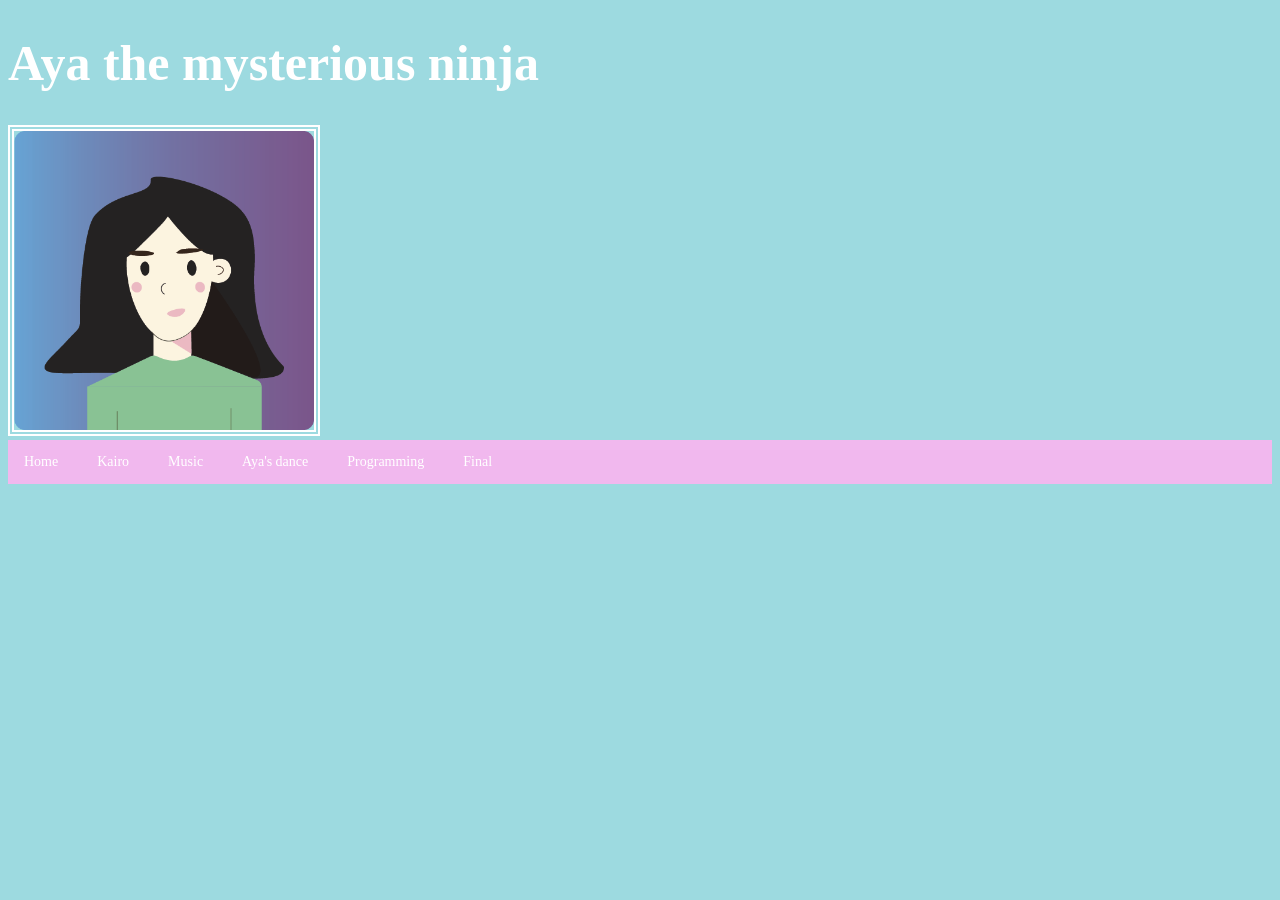
<file: index.html>
<!DOCTYPE html>
<html>
<head>
	<meta charset="utf-8">
	<meta name="viewport" content="width=device-width, initial-scale=1">
	<title>Aya</title/tittle>
	<link rel="stylesheet" type="text/css" href="styles.css">
</head>
<body>
   <h1>Aya the mysterious ninja</h1>
</body>
<img src="images/aya.png" alt="aya" width="300px">
</br>
 <ul>
    <li><a href="myaya.html">Home</a></li>
    <li><a href="background.html">Kairo</a></li>
	  <li><a href="audio.html">Music</a></li>
	  <li><a href="animation.html">Aya's dance</a></li>
	  <li><a href="programming.html">Programming</a></li>
	  <li><a href="final.html">Final</a></li>
	</ul>
</body>
</html>
</file>
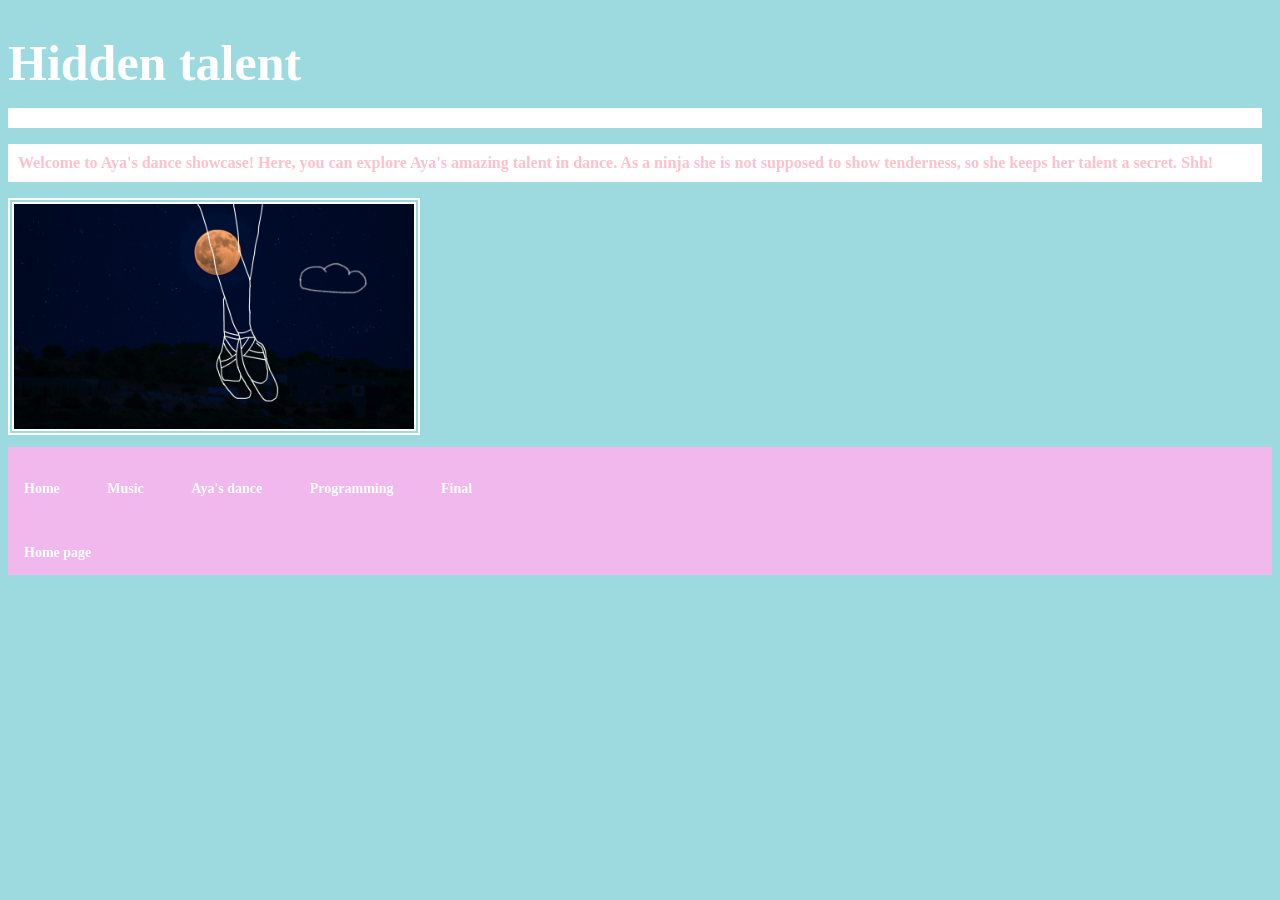
<file: animation.html>
<!DOCTYPE html>
<html>
<head>
	<meta charset="utf-8">
	<meta name="viewport" content="width=device-width, initial-scale=1">
	<title>Aya's dance</title>
	<link rel="stylesheet" type="text/css" href="styles.css">
</head>
<body>
	<h1>Hidden talent</p>
		<p>Welcome to Aya's dance showcase! Here, you can explore Aya's amazing talent in dance. As a ninja she is not supposed to show tenderness, so she keeps her talent a secret. Shh!</p>

    <img src="images/ballet.gif" width="400px">
</br>
<ul>
	  <li><a href="myaya.html">Home</a></li>
	  <li><a href="audio.html">Music</a></li>
	  <li><a href="animation.html">Aya's dance</a></li>
	  <li><a href="programming.html">Programming</a></li>
	  <li><a href="final.html">Final</a></li>
<ul>
    <li><a href="index.html">Home page</a></li>
</ul>
</body>
</html>
</file>
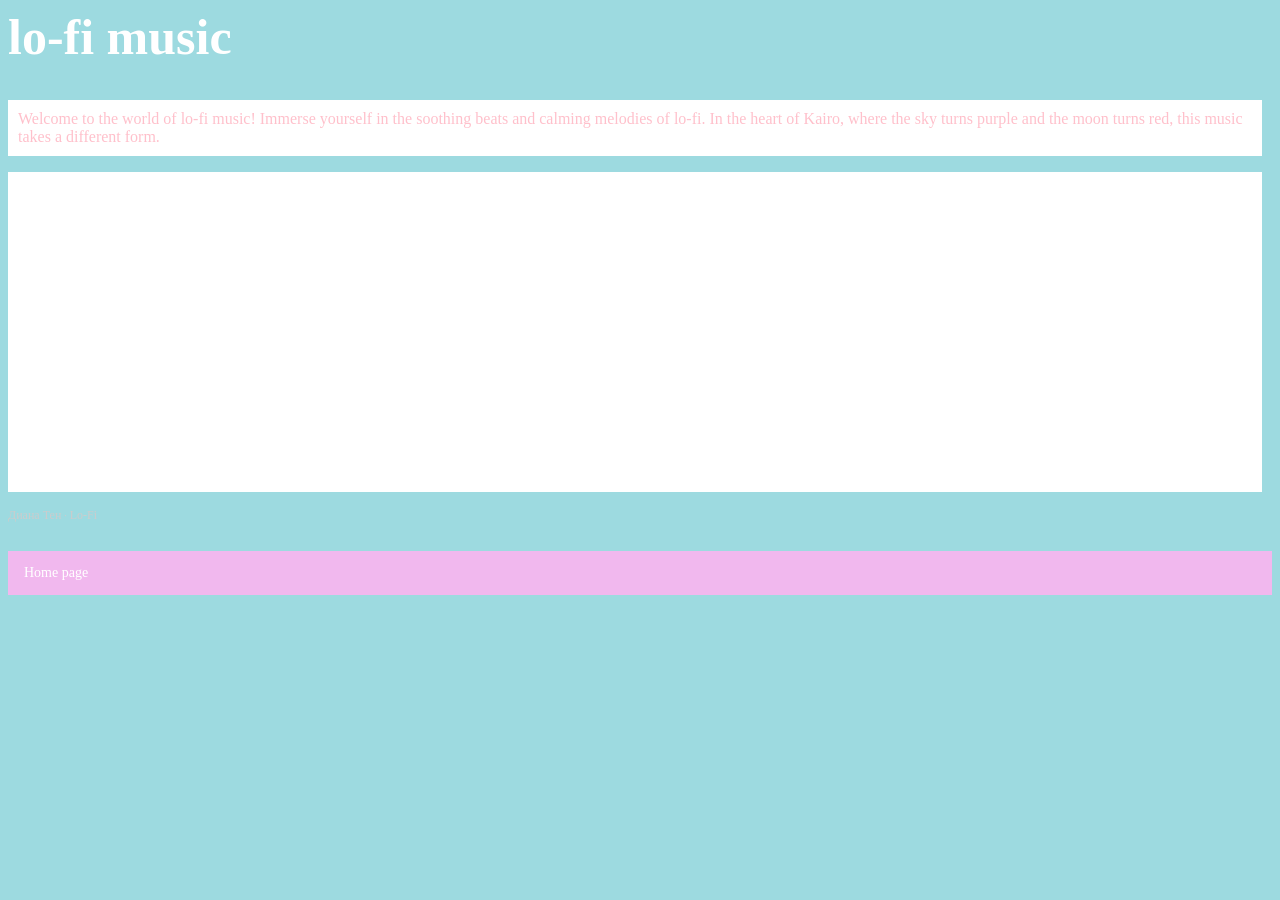
<file: audio.html>
<html>
<head>
	<meta charset="utf-8">
	<meta name="viewport"content ="width=device-width, initial-scale=1">
	<title>lo-fi</title>
	<link rel="stylesheet" type="text/css" href="styles.css">
</head>
<body>
	<h1>lo-fi music</h1>
    <p>
        Welcome to the world of lo-fi music! Immerse yourself in the soothing beats and calming melodies of lo-fi. In the heart of Kairo, where the sky turns purple and the moon turns red, this music takes a different form.
    </p>
	<p><iframe width="100%" height="300" scrolling="no" frameborder="no" allow="autoplay" src="https://w.soundcloud.com/player/?url=https%3A//api.soundcloud.com/tracks/1641401592&color=%23ff5500&auto_play=false&hide_related=false&show_comments=true&show_user=true&show_reposts=false&show_teaser=true&visual=true"></iframe><div style="font-size: 10px; color: #cccccc;line-break: anywhere;word-break: normal;overflow: hidden;white-space: nowrap;text-overflow: ellipsis; font-family: Interstate,Lucida Grande,Lucida Sans Unicode,Lucida Sans,Garuda,Verdana,Tahoma,sans-serif;font-weight: 100;"><a href="https://soundcloud.com/5gx5rf3kmx3q" title="Диана Тен" target="_blank" style="color: #cccccc; text-decoration: none;">Диана Тен</a> · <a href="https://soundcloud.com/5gx5rf3kmx3q/lo-fi" title="Lo-Fi" target="_blank" style="color: #cccccc; text-decoration: none;">Lo-Fi</a></div>
</br>
<ul>
    <li><a href="index.html">Home page</a></li>
</ul>
</body>
</html>
</file>
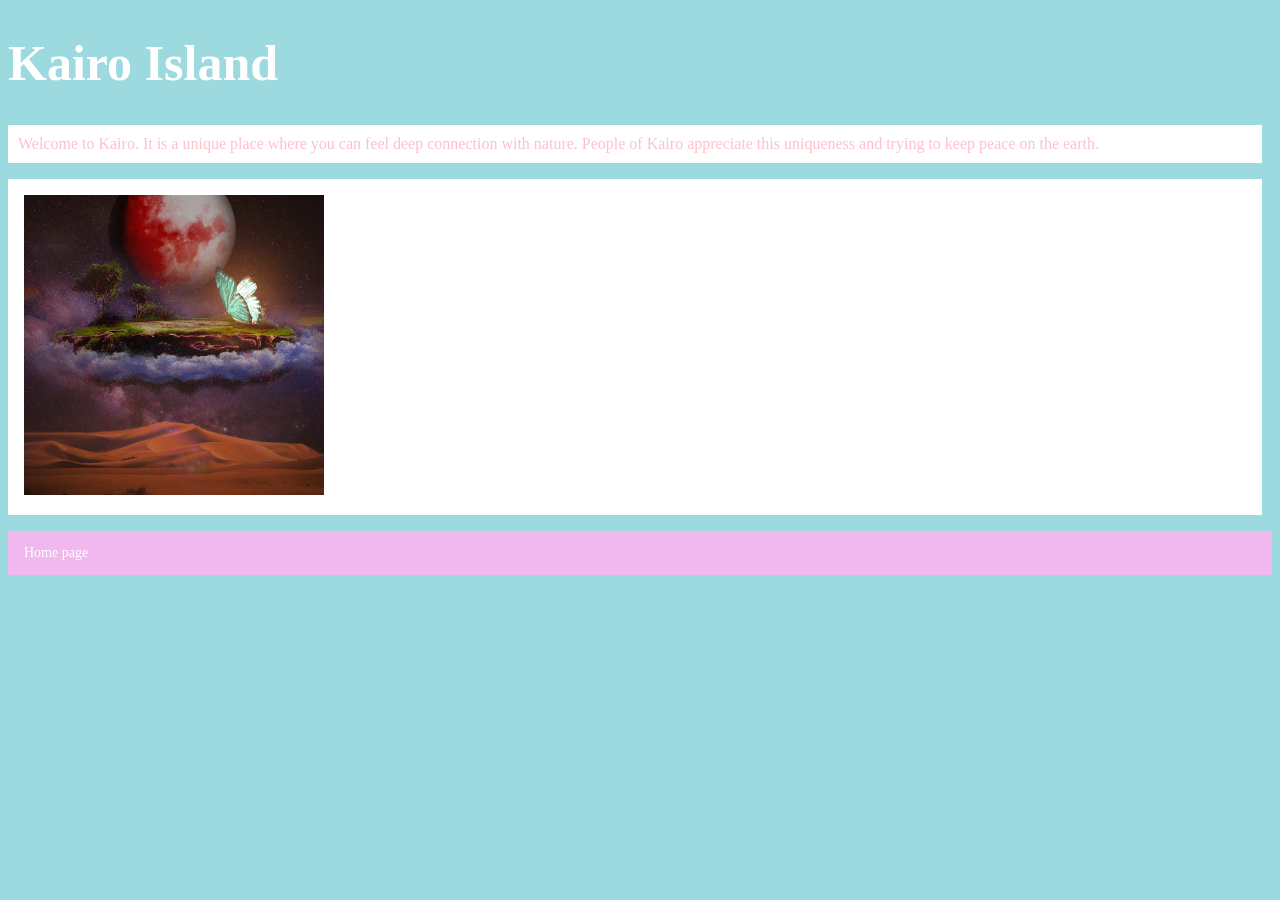
<file: background.html>
<!DOCTYPE html>
<html>
<head>
	<meta charset="utf-8">
	<meta name="viewport" content="width=device-width, initial-scale=1">
	<title>Island Kairo</title>
	<link rel="stylesheet" type="text/css" href="styles.css">
</head>
<body>
   <h1>Kairo Island</h1>
   <p>Welcome to Kairo. It is a unique place where you can feel deep connection with nature. People of Kairo appreciate this uniqueness and trying to keep peace on the earth.<p>
   <img src="images/island.jpg" width="300">
</br>
<ul>
    <li><a href="index.html">Home page</a></li>
</ul>
</body>
</html>
</file>
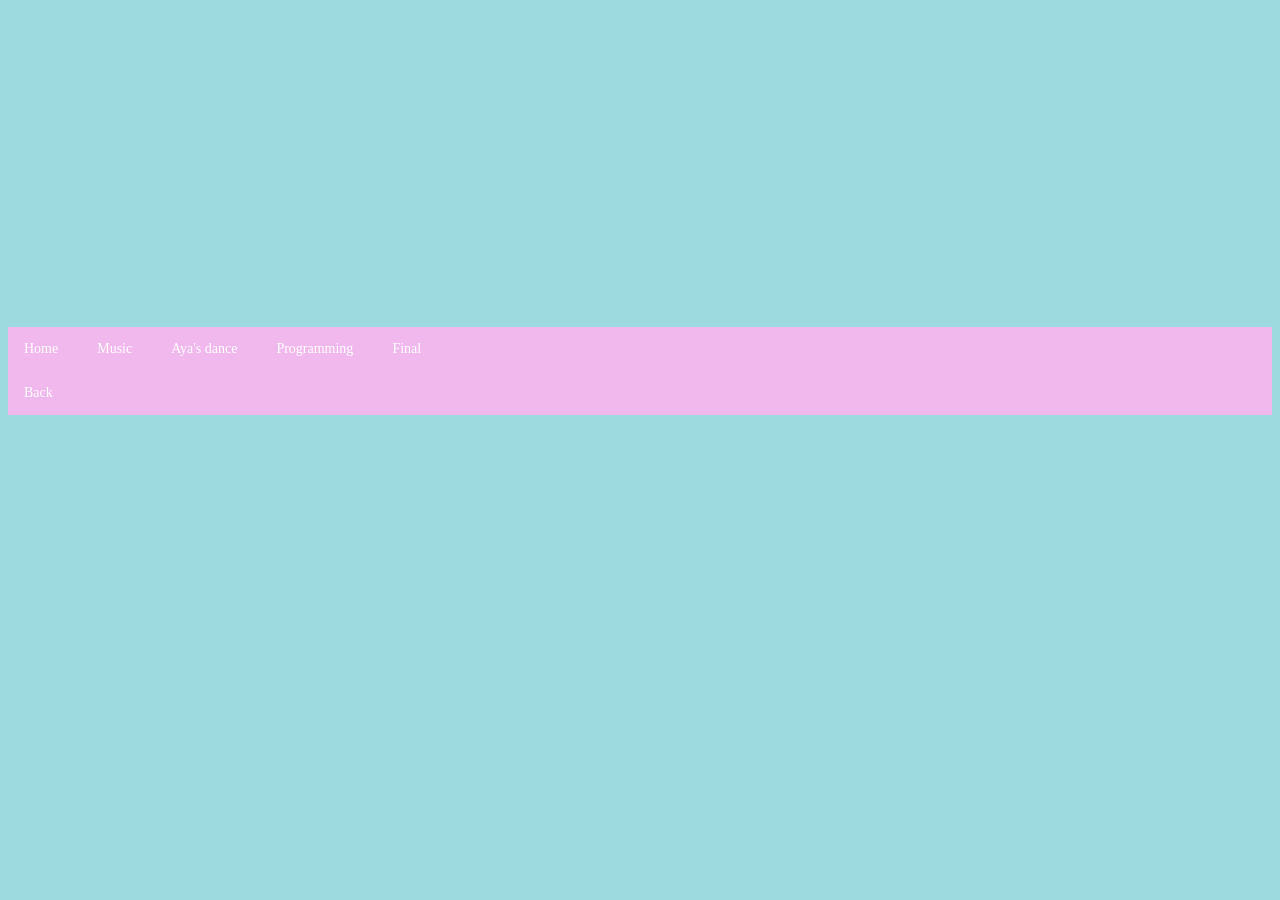
<file: final.html>
<!DOCTYPE html>
<html>
<head>
	<meta charset="utf-8">
	<meta name="viewport" content="width=device-width, initial-scale=1">
	<title>final</title>
	<link rel="stylesheet" type="text/css" href="styles.css">
</head>
<body>
	<iframe width="560" height="315" src="https://www.youtube.com/embed/9JWPINcN3zc?si=PpsY6OKR6QPbTESF" title="YouTube video player" frameborder="0" allow="accelerometer; autoplay; clipboard-write; encrypted-media; gyroscope; picture-in-picture; web-share" allowfullscreen></iframe></br>

<ul>
	  <li><a href="myaya.html">Home</a></li>
	  <li><a href="audio.html">Music</a></li>
	  <li><a href="animation.html">Aya's dance</a></li>
	  <li><a href="programming.html">Programming</a></li>
	  <li><a href="final.html">Final</a></li>
  </ul>
  <ul>
    <li><a href="index.html">Back</a></li>
</ul>
</body>
</html>
</file>
<file: styles.css>
body{background-color: #9DDAE0 ;color: #181693;font-style: normal;font-size:25}
h1{font-family: serif; font-size: 50px; color: white;}
p{font-family: Garamond; font-size: 16px; color: pink; display: block; margin-right:10px ;background-color: white;padding: 10px;}
img{border-width: 6px; border-style: double; border-color: white;}
a{font-family: Garamond;color: darkred; font-size: 12px;}
a:hover{color: blue;}
ul{list-style-type:none; margin: 0;padding: 0;overflow: hidden;background-color: #F1B8EE;}
li{display: inline-block ;margin-right: 3px;}
li a {display: inline-block;color: white; text-align: center;padding: 14px 16px;text-decoration: none;font-size: 14px;}
</file>
